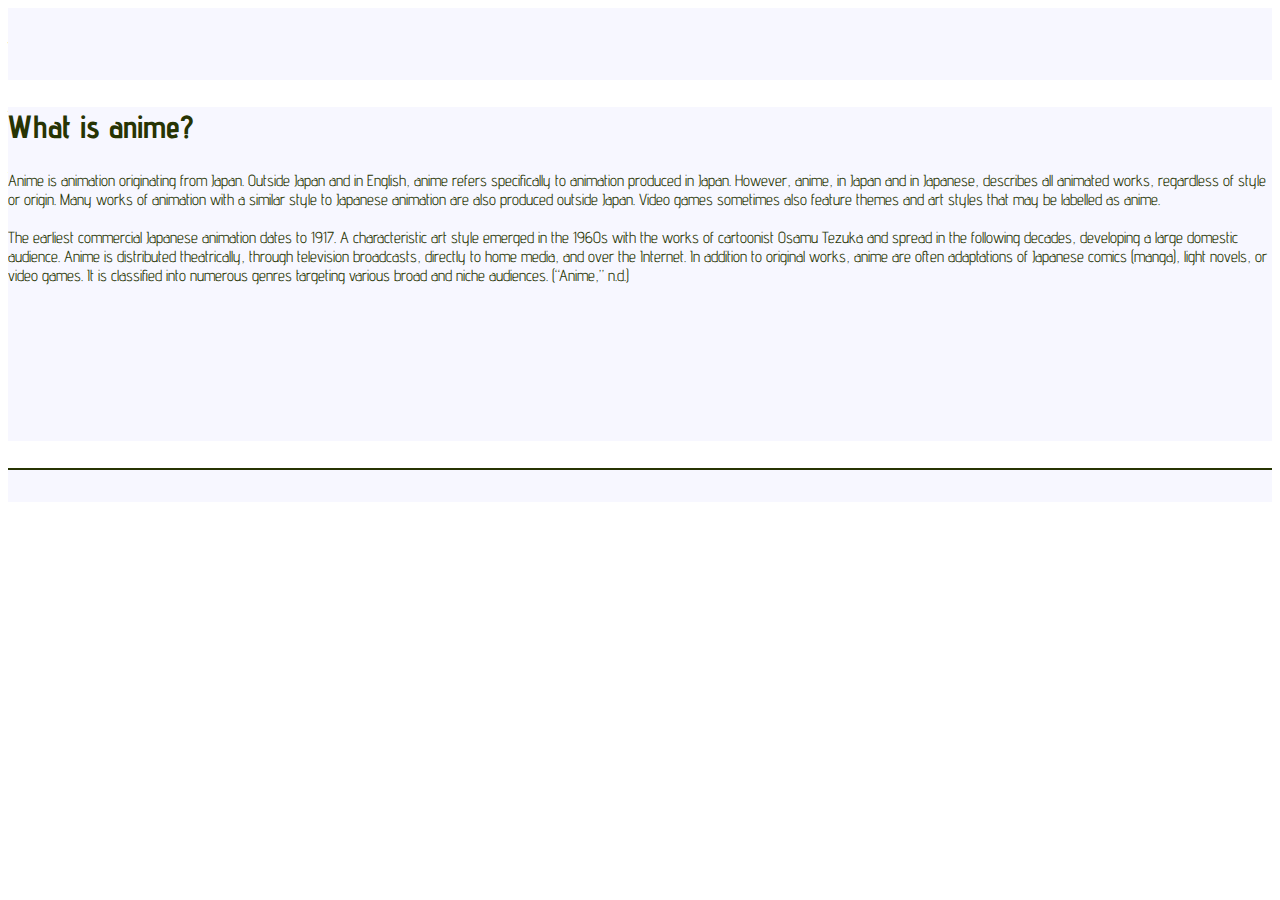
<file: index.html>
<!DOCTYPE html>
<html lang="en">

<head>
    <meta charset="UTF-8">
    <meta name="viewport" content="width=device-width, initial-scale=1.0">
    <title>AniMate | Home</title>
    <meta name="description" content="The home page for AniMate, an anime searching and tracking application.">
    <meta name="author" content="Erin Major">
    <link rel="icon" href="favicon.ico">
    <link rel="preconnect" href="https://fonts.googleapis.com">
    <link rel="preconnect" href="https://fonts.gstatic.com" crossorigin>
    <link href="https://fonts.googleapis.com/css2?family=Advent+Pro:ital,wght@0,100..900;1,100..900&family=Reenie+Beanie&display=swap" rel="stylesheet">
    <link rel="stylesheet" href="styles/style.css">
    <script src="scripts/main.js" type="module" defer></script>
    <link rel="stylesheet" href="https://cdnjs.cloudflare.com/ajax/libs/font-awesome/6.5.0/css/all.min.css" crossorigin="anonymous" referrerpolicy="no-referrer" />
</head>

<body>
    <header id="header"></header>
    <main>
        <section>
            <h2>What is anime?</h2>
            <p>Anime is animation originating from Japan. Outside Japan and in English, anime refers specifically to animation produced in Japan. However, anime, in Japan and in Japanese, describes all animated works, regardless of style or origin. Many works of animation with a similar style to Japanese animation are also produced outside Japan. Video games sometimes also feature themes and art styles that may be labelled as anime. <br><br>The earliest commercial Japanese animation dates to 1917. A characteristic art style emerged in the 1960s with the works of cartoonist Osamu Tezuka and spread in the following decades, developing a large domestic audience. Anime is distributed theatrically, through television broadcasts, directly to home media, and over the Internet. In addition to original works, anime are often adaptations of Japanese comics (manga), light novels, or video games. It is classified into numerous genres targeting various broad and niche audiences. (“Anime,” n.d.)</p>
            <img>
            <p></p>
        </section>
        <section>
            <h2></h2>
            <div>
                <h3></h3>
                <p></p>
                <img>
            </div>
            <div>
                <h3></h3>
                <p></p>
                <img>
            </div>
            <div>
                <h3></h3>
                <p></p>
                <img>
            </div>
        </section>
        <section>
            <h2></h2>
            <p></p>
        </section>
    </main>

    <footer id="footer"></footer>
</body>

</html>
</file>
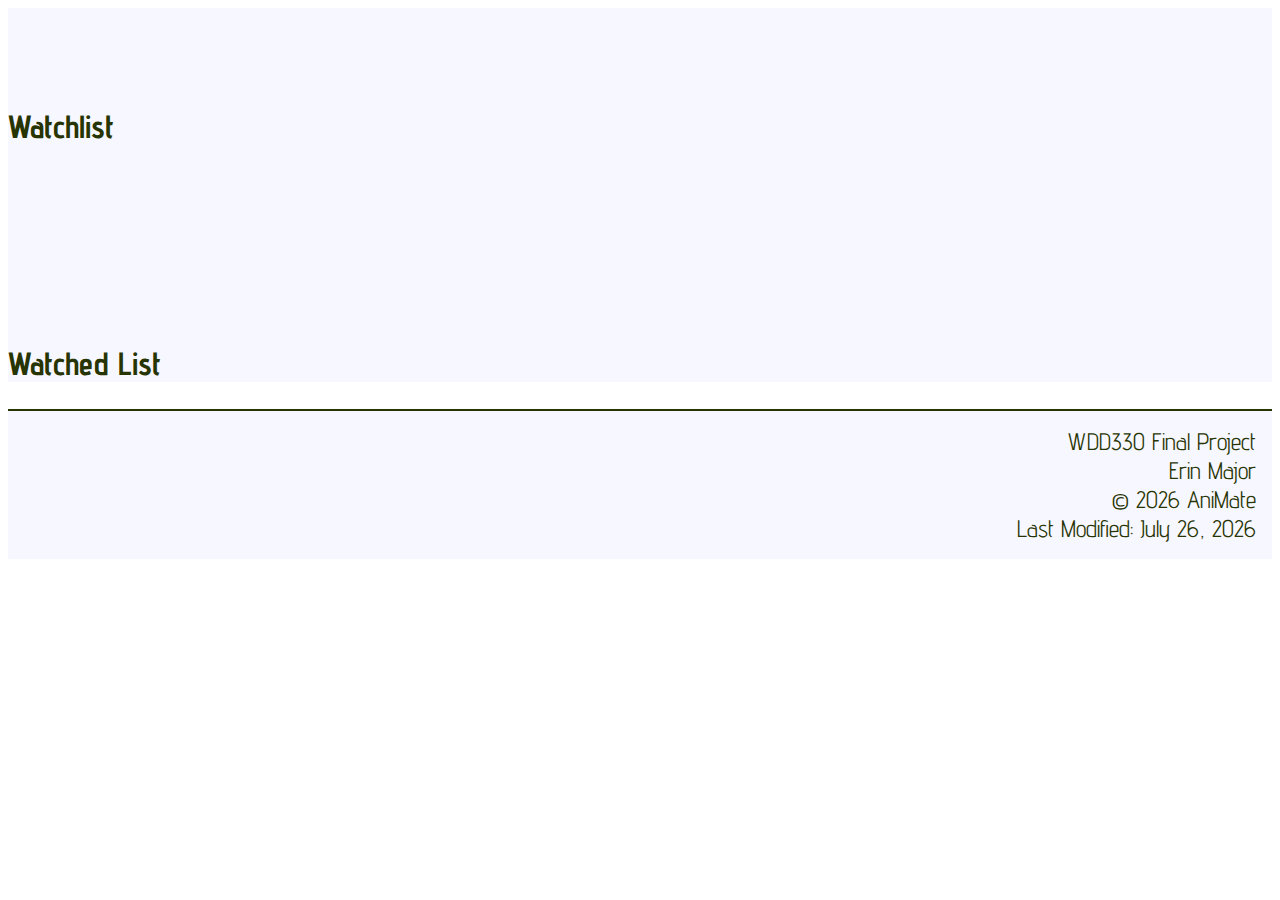
<file: lists.html>
<!DOCTYPE html>
<html lang="en">

<head>
    <meta charset="UTF-8">
    <meta name="viewport" content="width=device-width, initial-scale=1.0">
    <title>AniMate | My Lists</title>
    <meta name="description" content="The my lists for AniMate, an anime searching and tracking application.">
    <meta name="author" content="Erin Major">
    <link rel="icon" href="favicon.ico">
    <link rel="preconnect" href="https://fonts.googleapis.com">
    <link rel="preconnect" href="https://fonts.gstatic.com" crossorigin>
    <link href="https://fonts.googleapis.com/css2?family=Advent+Pro:ital,wght@0,100..900;1,100..900&family=Reenie+Beanie&display=swap" rel="stylesheet">
    <link rel="stylesheet" href="styles/style.css">
    <script src="scripts/main.js" type="module" defer></script>
    <link rel="stylesheet" href="https://cdnjs.cloudflare.com/ajax/libs/font-awesome/6.5.0/css/all.min.css" crossorigin="anonymous" referrerpolicy="no-referrer" />

    
</head>

<body>
    <header id="header"></header>
    <nav id="nav" class="close"></nav>
    <main>
        <section id="watchlist">
            <h2>Watchlist</h2>
        </section>
        <section id="watchedList">
            <h2>Watched List</h2>
        </section>
    </main>

    <footer id="footer"></footer>
</body>

</html>
</file>
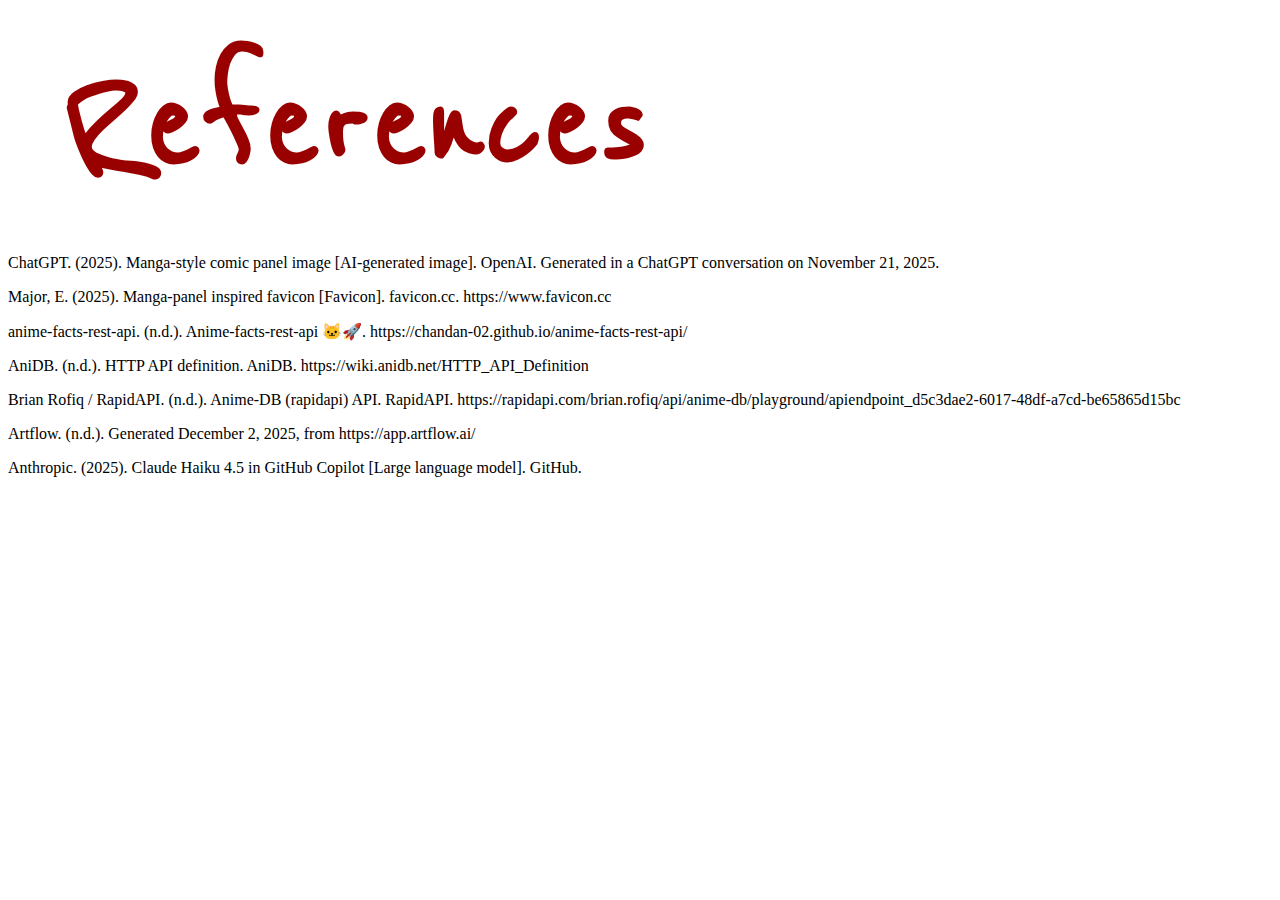
<file: references.html>
<!DOCTYPE html>
<html lang="en">

<head>
    <meta charset="UTF-8">
    <meta name="viewport" content="width=device-width, initial-scale=1.0">
    <title>AniMate | References</title>
    <meta name="description" content="A page with references used when making the AniMate application.">
    <meta name="author" content="Erin Major">
    <link rel="icon" href="favicon.ico">
    <link rel="preconnect" href="https://fonts.googleapis.com">
    <link rel="preconnect" href="https://fonts.gstatic.com" crossorigin>
    <link
        href="https://fonts.googleapis.com/css2?family=Advent+Pro:ital,wght@0,100..900;1,100..900&family=Reenie+Beanie&display=swap"
        rel="stylesheet">
    <link rel="stylesheet" href="styles/style.css">
</head>

<body>
   <h1>References</h1>
   <p>ChatGPT. (2025). Manga-style comic panel image [AI-generated image]. OpenAI. Generated in a ChatGPT conversation on
November 21, 2025.</p>
<p>Major, E. (2025). Manga-panel inspired favicon [Favicon]. favicon.cc. https://www.favicon.cc</p>
<p>anime-facts-rest-api. (n.d.). Anime-facts-rest-api 🐱‍🚀. https://chandan-02.github.io/anime-facts-rest-api/
</p>
<p>AniDB. (n.d.). HTTP API definition. AniDB. https://wiki.anidb.net/HTTP_API_Definition
</p>
<p>Brian Rofiq / RapidAPI. (n.d.). Anime-DB (rapidapi) API. RapidAPI.
https://rapidapi.com/brian.rofiq/api/anime-db/playground/apiendpoint_d5c3dae2-6017-48df-a7cd-be65865d15bc
</p>
<p>Artflow. (n.d.). Generated December 2, 2025, from https://app.artflow.ai/
</p>
<p>Anthropic. (2025). Claude Haiku 4.5 in GitHub Copilot [Large language model]. GitHub.</p>

</body>

</html>
</file>
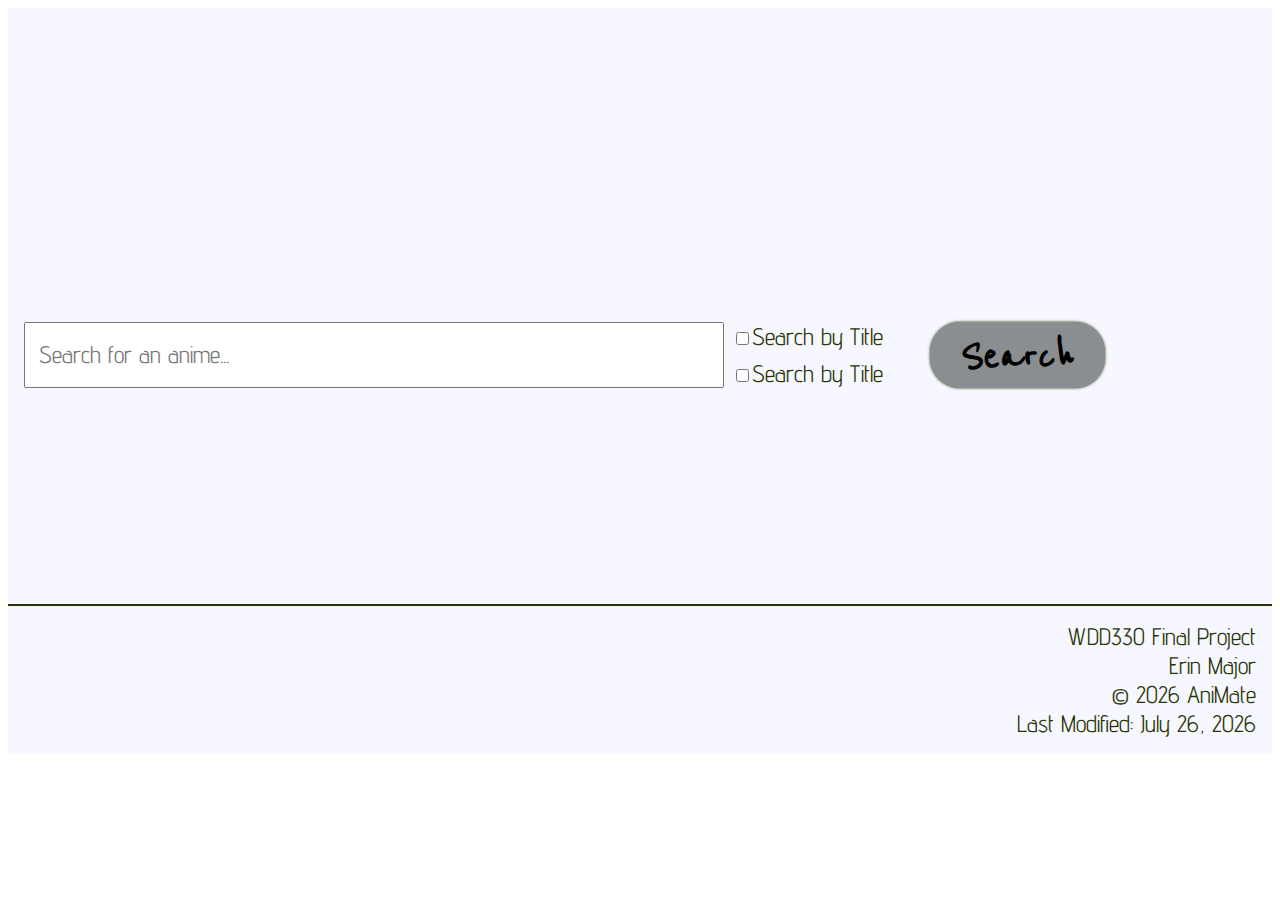
<file: search.html>
<!DOCTYPE html>
<html lang="en">

<head>
    <meta charset="UTF-8">
    <meta name="viewport" content="width=device-width, initial-scale=1.0">
    <title>AniMate | Search</title>
    <meta name="description" content="The search page for AniMate, an anime searching and tracking application.">
    <meta name="author" content="Erin Major">
    <link rel="icon" href="favicon.ico">
    <link rel="preconnect" href="https://fonts.googleapis.com">
    <link rel="preconnect" href="https://fonts.gstatic.com" crossorigin>
    <link
        href="https://fonts.googleapis.com/css2?family=Advent+Pro:ital,wght@0,100..900;1,100..900&family=Reenie+Beanie&display=swap"
        rel="stylesheet">
    <link rel="stylesheet" href="styles/style.css">
    <script src="scripts/main.js" type="module" defer></script>
    <link rel="stylesheet" href="https://cdnjs.cloudflare.com/ajax/libs/font-awesome/6.5.0/css/all.min.css" crossorigin="anonymous" referrerpolicy="no-referrer" />

</head>

<body>
    <header id="header"></header>
    <nav id="nav"></nav>
    <main>
        <div id="searchBox">
            <input type="text" id="searchInput" placeholder="Search for an anime...">
            <label><input type="checkbox" id="titleSearch" name="searchType" value="yes">Search by Title</label><br>
            <label><input type="checkbox" id="genreSearch" name="searchType" value="yes">Search by Title</label>
            <button id="searchButton">Search</button>
        </div>
        <section id="results">
        </section>
    </main>
    <footer id="footer"></footer>
</body>

</html>
</file>
<file: styles/style.css>
:root {
    --primary-color: #990000;
    --secondary-color: #273403;
    --accent-color: #F56416;
    --neutral-color-1: #8A8E91;
    --neutral-color-2: #F7F7FF;
    --background-color: Black;

    --heading-font: 'Reenie Beanie', cursive;
    --paragraph-font: 'Advent Pro', sans-serif;
}

main,
nav,
footer,
header {
    font-family: var(--paragraph-font);
    color: var(--secondary-color);
    background-color: var(--neutral-color-2);
}

footer {
    padding: 1rem;
    border-top: 2px solid var(--secondary-color);
    text-align: end;
}

h1 {
    font-family: var(--heading-font);
    color: var(--primary-color);
    font-size: 7rem;
    z-index: 2;
    margin: 0;
    padding: 0;
    transition: all 0.5s ease-out;
    grid-column-start: 1;
    grid-row-start: 1;
}

h2 {
    font-size: 2rem;
}

a {
    text-decoration: none;
    color: var(--neutral-color-2);
}

ul {
    list-style-type: none;
    padding: 0;
}

header {
    display: grid;

    picture img {
        width: 100%;
        height: auto;
        z-index: 1;
        box-shadow: 0 0 2px var(--secondary-color);
    }
}

nav {
    ul {
        display: flex;
        flex-direction: column;
        height: 100%;
        margin: 0;
        justify-content: center;
    }

    ul li {
        font-size: 2rem;
        background-color: var(--primary-color);
        text-align: center;
        transform: translateY(-12px);
        opacity: 0;
    }

    ul li:hover {
        background-color: var(--accent-color);
        cursor: pointer;
    }

    .close {
        display: none;
    }
}

#nav.close {
    display: none;
}

nav.open {
    ul li {
        animation: slideInFromTopRow 420ms cubic-bezier(.2, .9, .2, 1) forwards;
        border: 1px solid var(--neutral-color-2);
    }

    ul li:nth-child(1) {
        animation-delay: 0ms;
    }

    ul li:nth-child(2) {
        animation-delay: 80ms;
    }

    ul li:nth-child(3) {
        animation-delay: 160ms;
    }

    ul li:nth-child(4) {
        animation-delay: 240ms;
    }
}

#menu {
    background: none;
    border: none;
    font-size: 3rem;
    cursor: pointer;
    z-index: 10;
    color: var(--primary-color);
}

#menu.close {
    position: absolute;
    top: 2rem;
    right: 1rem;
}

#menu.open {
    grid-column-start: 1;
    grid-row-start: 1;
    align-self: start;
    justify-self: end;
    position: absolute;
    top: 1.7rem;
    right: 1rem;
}

#menu.close::before {
    font-family: "Font Awesome 6 Free";
    font-weight: 600;
    content: "\f0c9";
}

#menu.open::before {
    content: "\2718";
}

#menu:hover {
    color: var(--accent-color);
}

footer {
    font-size: 1.5rem;
    grid-column-start: 1;
    padding-top: 1rem;
}

#searchBox {
    font-size: 1.5rem;
    display: grid;
    padding: 1rem;
    grid-gap: .5rem;
}

#searchInput {
    font-family: var(--paragraph-font);
    grid-row: 1 / span 2;
    padding: .8rem;
    font-size: 1.5rem;
}

#titleSearch {
    grid-row-start: 3;
    margin-top: 1rem;
}

#genreSearch {
    grid-row-start: 4;
}

#searchButton {
    grid-row-start: 5;
    width: 20rem;
    font-size: 3rem;
    font-family: var(--heading-font);
    background-color: var(--neutral-color-1);
    border-radius: 30px;
    border: none;
    font-weight: bold;
    box-shadow: 0 0 3px var(--secondary-color);
    cursor: pointer;
    margin-top: 1rem;
}

#searchButton:hover {
    color: var(--accent-color);
    box-shadow: 0 0 5px var(--accent-color);
}

#results,
#watchlist,
#archive {
    min-height: 200px;
    display: grid;
}

#loadingSpinner {
    justify-self: center;
    align-self: center;
}

#emptyResults {
    text-align: center;
    font-family: var(--heading-font);
    font-size: 3rem;
}

.animeCard {
    border: 2px solid var(--background-color);
    padding: 1rem;
    margin: 1rem;
    display: grid;
    grid-template-columns: 2fr 40px 40px 1fr;
    grid-template-rows: auto auto auto;
    box-shadow: 0 0 2px var(--secondary-color);

    h3 {
        grid-column-start: 1;
        grid-row-start: 1;
        margin: 0;
        color: var(--primary-color);
        font-size: 1.5rem;
    }

    img {

        width: auto;
        height: auto;
        grid-column-start: 4;
        grid-row: 1 / span 2;
        align-self: center;
        justify-self: center;
        box-shadow: 0 0 8px var(--secondary-color);
    }

    button {
        grid-row-start: 1;
        border: none;
        background: none;
        font-size: 1.5rem;
        align-self: start;
    }

    button.archive {
        grid-column-start: 2;
    }

    button.watchLater {
        grid-column-start: 3;
    }

    button:hover {
        color: var(--accent-color);
        cursor: pointer;
    }

    .genres {
        grid-column-start: 4;
        grid-row-start: 3;
        font-style: italic;
        justify-self: center;
        font-size: 1rem;
    }

    .synopsis {
        grid-column: 1 / span 2;
        grid-row: 2 / span 2;
        font-size: 1.2rem;
    }

}

#home-page {
    display: grid;
    grid-gap: 10px;
    justify-items: center;
    margin: 2rem 0;

    h2 {
        margin-top: 0;
    }

    #intro,
    #randomAnime,
    #quote {
        border: 3px solid var(--background-color);
        padding: 1rem;
        width: 90%;
        box-shadow: 0 0 2px var(--secondary-color);
    }

    #intro p,
    #quote p {
        font-size: 1.5rem;
    }

    #quote {
        width: 90%;
    }

    .short {
        display: block;
    }

    .long {
        display: none;
    }

    .errorMessage {
        font-size: 1.5rem;
        font-style: italic;
    }
}

.fa-solid.fa-spinner {
    font-size: 4rem;
    color: var(--primary-color);
    animation: spin 1.5s linear infinite;
}

.quoteText {
    font-style: italic;
}

.randomAnimeCard {
    border: 2px solid var(--background-color);
    padding: 1rem;
    margin: 1rem;
    display: flex;
    align-items: center;
    justify-content: space-between;
    gap: 1rem;
    box-shadow: 0 0 2px var(--secondary-color);
    animation: fadeIn 2s linear forwards;
    min-height: 250px;

    img {
        max-width: 150px;
        height: auto;
        margin-left: auto;
        box-shadow: 0 0 8px var(--secondary-color);
    }

    h3 {
        color: var(--primary-color);
        font-size: 2rem;
        align-self: flex-start;
        margin-top: 0;
    }
}

.listHeading {
    font-size: 2.5rem;
    padding: 3rem 1rem 1rem 2rem;
    margin: 0;
}

#watchlist {
    margin-bottom: 4rem;
}

.emptyList {
    font-family: var(--heading-font);
    font-size: 2rem;
    text-align: center;
}

#referencesPage {

    h1 {
        transform: none;
        margin: 20px;
        padding-left: 10px;
        transition: none;
        font-size: 5rem;
    }

    p {
        font-size: 1.5rem;
        font-family: var(--paragraph-font);
        margin-left: 2rem;
    }
}

@media screen and (min-width: 50rem) {

    header.nav-open {
        grid-template-columns: 1fr auto;
    }

    nav.open {
        grid-column-start: 2;
        transition: all 0.5s ease-out;
        animation: slideInFromRight 0.5s ease-out forwards;
    }

    nav ul li {
        margin-left: .5rem;
        padding: 2.2rem 1rem;
        transition: all 0.5s ease-out;
    }

    h1 {
        padding-left: 3.5rem;
        transform: rotate(-9deg);
        margin: 2rem 0 2.5rem;
    }

    header h1,
    header picture {
        grid-column-start: 1;
        grid-row-start: 1;
    }

    #menu.open {
        position: static;
        padding: .5rem 3vw;
    }

    #menu.close {
        padding: .5rem 3vw;
        right: 1rem;
        transform: rotate(-5deg);
    }

    nav ul li:nth-child(1) {
        clip-path: polygon(0 0, 100% 0%, 100% 70%, 0 100%);
    }

    nav ul li:nth-child(2) {
        clip-path: polygon(0 30%, 100% 0%, 100% 90%, 0 100%);
        margin-bottom: .9rem;
    }

    nav ul li:nth-child(3) {
        clip-path: polygon(0 10%, 100% 0%, 100% 100%, 0 80%);
    }

    nav ul li:nth-child(4) {
        clip-path: polygon(0 0, 100% 20%, 100% 100%, 0 100%);
    }

    nav.open ul li {
        animation-delay: 0ms;
    }

    #searchBox {
        grid-template-columns: 350px 190px 175px auto;
        grid-template-rows: 1fr 1fr;
    }

    #titleSearch,
    #genreSearch {
        grid-column-start: 2;
    }

    #titleSearch {
        grid-row-start: 1;
        margin-top: 0;
    }

    #genreSearch {
        grid-row-start: 2;
    }

    #searchButton {
        grid-column-start: 3;
        grid-row: 1 / span 2;
        margin-top: 0;
        width: auto;
    }

    #home-page {
        grid-template-columns: 1fr 1fr;

        #quote {
            grid-column: 1 / span 2;
            width: 95%;
        }
    }
}

@media screen and (min-width: 80rem) {

    nav.open {
        grid-column-start: 2;
        transition: all 0.5s ease-out;
    }

    h1 {
        transform: none;
        font-size: 10rem;
        transition: all 0.5s ease-out;
    }

    #menu.close,
    #menu.open {
        transform: none;
        padding: .5rem 1vw;
        transition: all 0.5s ease-out;
    }

    #searchBox {
        grid-template-columns: 700px 190px 175px auto;
        transition: all 0.5s ease-out;
    }

    #home-page {
        
        .short {
            display: none;
        }

        .long {
            display: block;
        }
    }
}
@media screen and (min-width: 1700px) {
    nav ul li {
        padding: 3rem 1rem;
        transition: all 0.5s ease-out;
    }

    #results,
    #watchlist,
    #archive {
        grid-template-columns: repeat(2, 1fr);
    }

    #emptyResults,
    #loadingSpinner, .emptyList {
        grid-column: 1 / span 2;
    }

}

@keyframes slideInFromRight {
    0% {
        transform: translateX(100%);
        opacity: 1;
    }

    100% {
        transform: translateX(0);
        opacity: 1;
    }
}

@keyframes slideInFromTopRow {
    0% {
        transform: translateY(-12px);
        opacity: 0;
    }

    100% {
        transform: translateY(0);
        opacity: 1;
    }
}

@keyframes spin {
    0% {
        transform: rotate(0deg);
    }

    100% {
        transform: rotate(360deg);
    }
}

@keyframes fadeIn {
    0% {
        opacity: 0;
    }

    100% {
        opacity: 1;
    }
}
</file>
